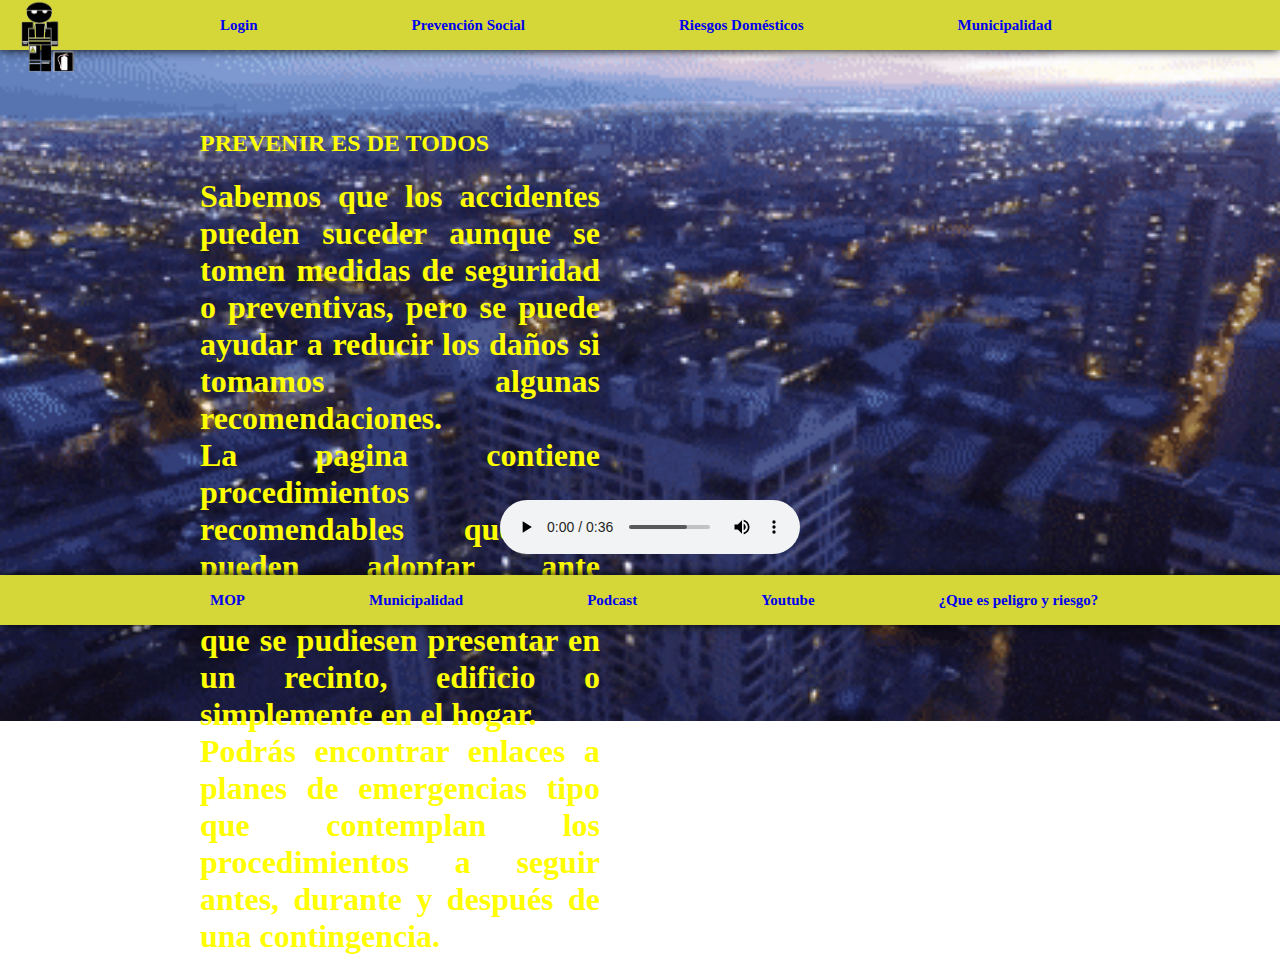
<file: index.html>
<!DOCTYPE html>
<html>

<head>
	<title>Inicio</title>
	<link rel="stylesheet" type="text/css" href="css/Style_in.css">
	<img class="logo" src="img/Dante.png">

</head>

<header>
	<ul>
		<a href="log.html">Login</a>
	    <a href="Prev_social.html">Prevención Social</a>
	    <a href="Rie_dom.html">Riesgos Domésticos</a>   
	    <a href="https://loprado.cl/dimao/operaciones-y-emergencias/">Municipalidad</a>         
	</ul>
</header>
<body > 
	<article>
		<section>
			<p>	
				<H2>PREVENIR ES DE TODOS</H2>
				<h1>

				Sabemos que los accidentes pueden suceder aunque se tomen medidas de seguridad o preventivas, pero se puede ayudar a reducir los daños si  tomamos algunas recomendaciones. <br>

				La pagina contiene procedimientos recomendables que se pueden adoptar ante situaciones de emergencia que se pudiesen presentar en un recinto, edificio o simplemente en el hogar. <br>

				
				Podrás encontrar enlaces a planes de emergencias tipo que contemplan los procedimientos a seguir antes, durante y después de una contingencia.

<br> </h1>
			
			
			</p>

	    </section>
	    <aside>
			<iframe width="560" height="315" src="https://www.youtube.com/embed/VeSSJ49uIxI" title="YouTube video player" frameborder="0" allow="accelerometer; autoplay; clipboard-write; encrypted-media; gyroscope; picture-in-picture" allowfullscreen></iframe>
		</aside>
	</article>
	

	<audio controls>
		<source src="sound/Inicio.mp3" type="audio/mpeg">
		</audio>


</body>



<footer>
	<ul>
		<a href="https://dgop.mop.gob.cl/areasdgop/prevencionderiesgos/Documents/MANUAL_DE_PREVENCION_DE_RIESGOS_MOP.pdf">MOP</a>
		<a href="https://loprado.cl/dimao/operaciones-y-emergencias/">Municipalidad</a>
		<a href="https://open.spotify.com/show/3tGQPUiCNEJGu3Sy4EpxZy">Podcast</a>
		<a href="https://www.youtube.com/watch?v=abkBOGyOtR8">Youtube</a>
		<a href="https://www.youtube.com/watch?v=0Hvte2FPq_M">¿Que es peligro y riesgo?</a>
	</ul>

</footer>

</html>
</file>
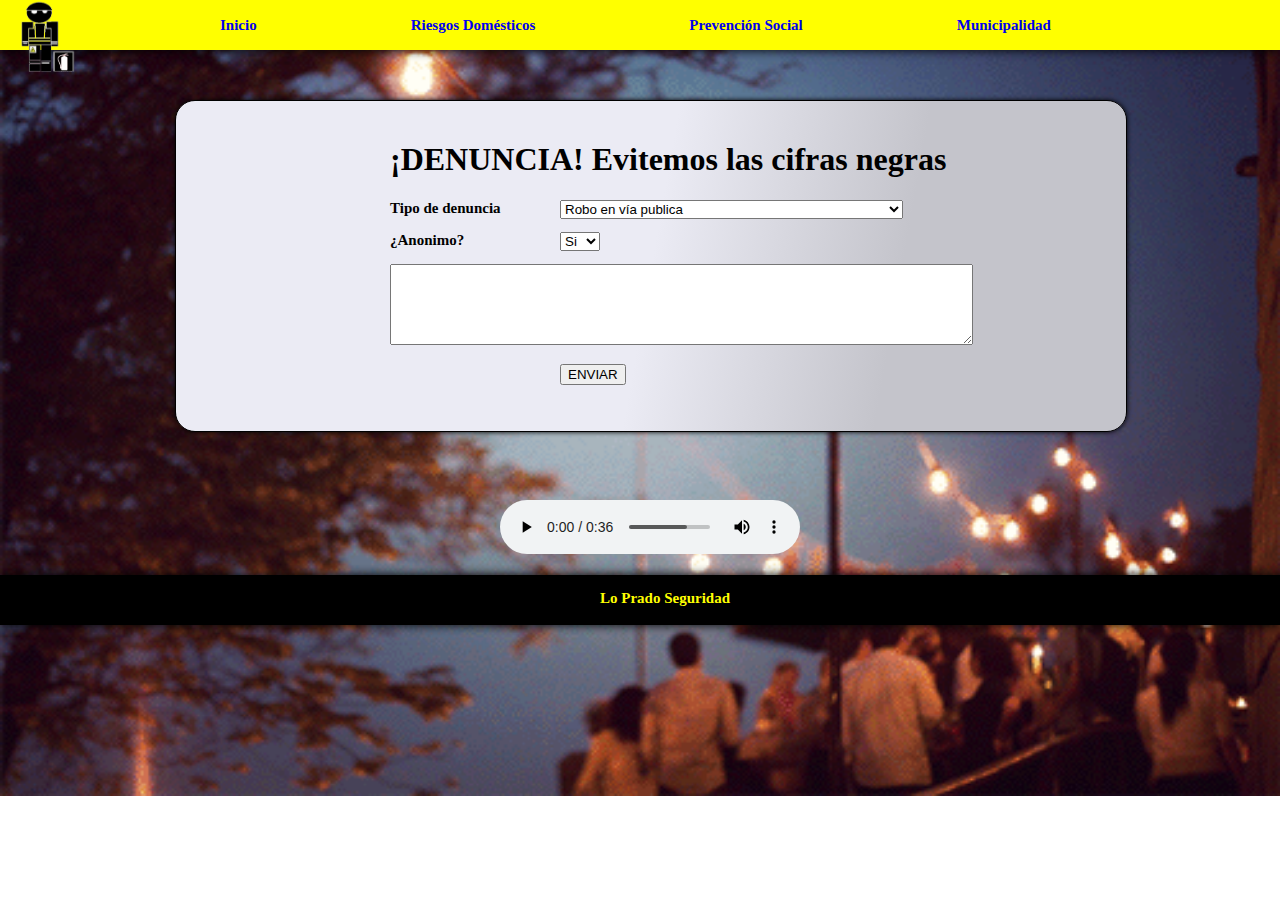
<file: Denuncia.html>
<!DOCTYPE html>
<html>
<head>
	<title>Denuncias</title>
	<link rel="stylesheet" type="text/css" href="css/Style_den.css">
	<img class="logo" src="img/Dante.png">
</head>

<header>
<ul>
	<a href="index.html">Inicio</a>
	<a href="Rie_dom.html">Riesgos Domésticos</a>
	<a href="Prev_social.html">Prevención Social</a>         
	<a href="https://loprado.cl/dimao/operaciones-y-emergencias/">Municipalidad</a>
</ul>
</header>                                            
                                                        <!--RODERIC DANIEL ZAMBRANO GONZALEZ-->
<body>
	<script src="js/Denuncia.js"></script>
	<div class="fondo"></div>

	<form name="form" class="form" action="">
		<h1>¡DENUNCIA! Evitemos las cifras negras</h1>

		<p>Tipo de denuncia

			<select>
				<option>Robo en vía publica</option>
				<option>Robo en propiedad privada</option>
				<option>Acoso callejero</option>
				<option>Contaminación de la via pública</option>
				<option>Ruidos molestos</option>
				<option>Abandono animal</option>
				<option>Maltrato animal</option>
				<option>Adulto mayor vulnerado</option>
				<option>Menor vulnerado</option>
				<option>Problema con alcantarillado comunal</option>
				<option>Problema con el tendido eléctrico o alumbrado publico</option>
				<option>Calle en mal estado</option>
				<option>Venta de drogas</option>
				<option>Mala convivencia</option>
				
			</select>
			<p>¿Anonimo?

			<select>
				<option>Si</option>
				<option>No</option>
				
			</select>

		
		<p><textarea id=comentario rows="5" cols="70"></textarea></p>


			
		
		
	</p>
	<input onclick=ir() type="button" value="ENVIAR">
	
	</form>
                 <audio controls>
				<source src="sound/CifrasNegras.mp3" type="audio/mpeg">
				</audio>
</body>
<footer>

	<p>
		Lo Prado Seguridad
	</p>
	
</footer>
</html>
</file>
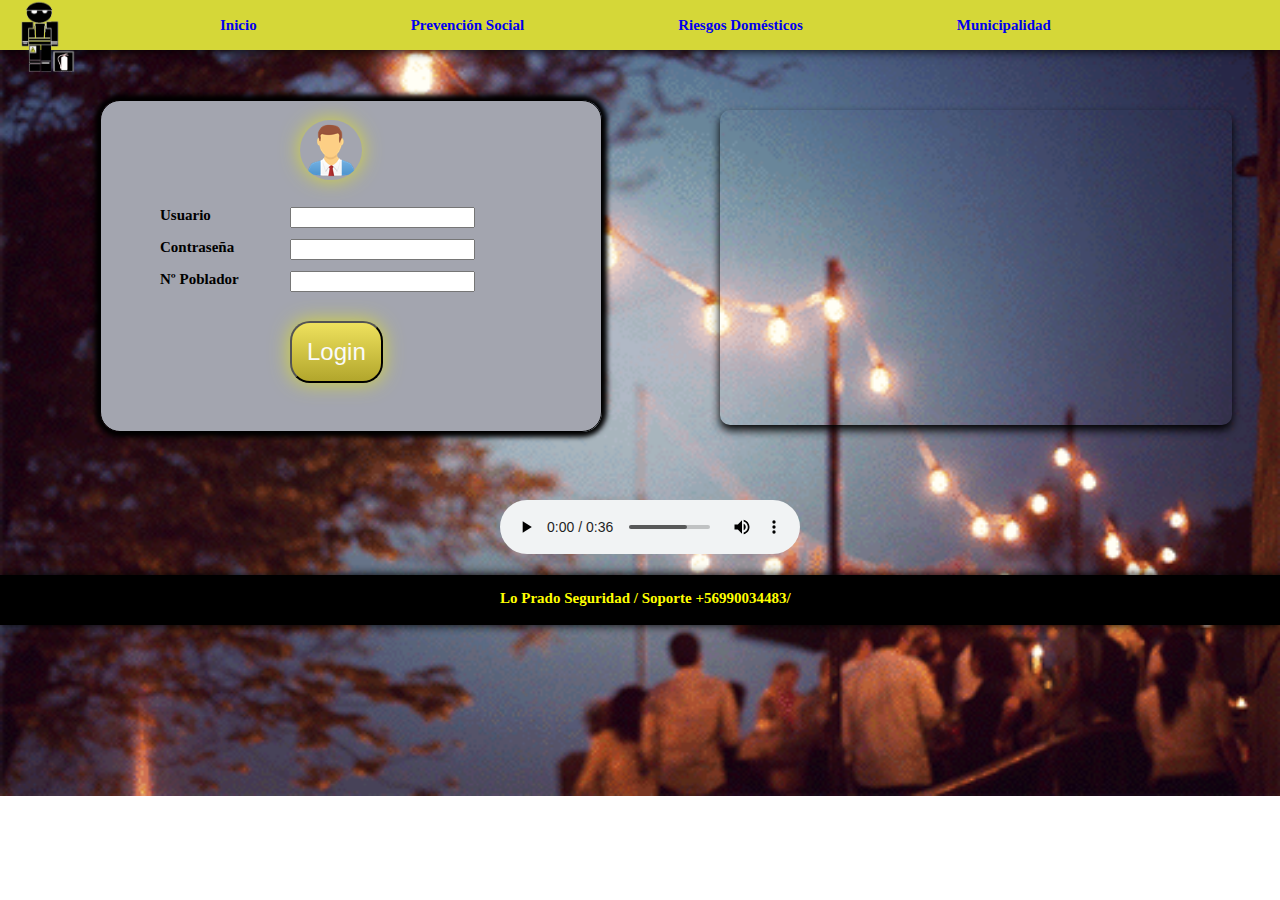
<file: log.html>
<!DOCTYPE html>
<html>
<head>
	<title>Login</title>
	<link rel="stylesheet" type="text/css" href="css/Style_log.css">
	<img class="logo" src="img/Dante.png">


	
</head>

<header>
<ul>
	
	<a href="index.html">Inicio</a>
	<a href="Prev_social.html">Prevención Social</a>
	<a href="Rie_dom.html">Riesgos Domésticos</a>   
	<a href="https://loprado.cl/dimao/operaciones-y-emergencias/">Municipalidad</a>  
    
	
</ul>
</header>                                            
                                                      <!--RODERIC DANIEL ZAMBRANO GONZALEZ-->
<body>
	

  <div class="fondo"></div>
	


	<script src="js/log.js"></script>

	<form class="form" name="form" action="INICIO SESION">
		<img class="logo3" src="img/user.png">

		<br>
		<br>
		<br>
		<br>
		<P>Usuario <input type=text name=login></P>
		<p>Contraseña <input type=password name=password></P>
		<p>Nº Poblador <input type=password name=poblador></P>

		
		<br>
		<input class="boton" onclick=ir() type=button value="Login">
		<!--<aside>
			<img class="img1" src="img/Seguridad.png">
			<img class="img" src="img/Advert.png">
		</aside>-->
	</form>
	
	</p>
<audio controls>
				<source src="sound/login.mp3" type="audio/mpeg">
				</audio>

				<iframe width="560" height="315" src="https://www.youtube.com/embed/mvseXfAXy8k" title="YouTube video player" frameborder="0" allow="accelerometer; autoplay; clipboard-write; encrypted-media; gyroscope; picture-in-picture" allowfullscreen></iframe>
</body>
<footer>
	<p>
		Lo Prado Seguridad / Soporte +56990034483/ 
	</p>
</footer>
</html>
</file>
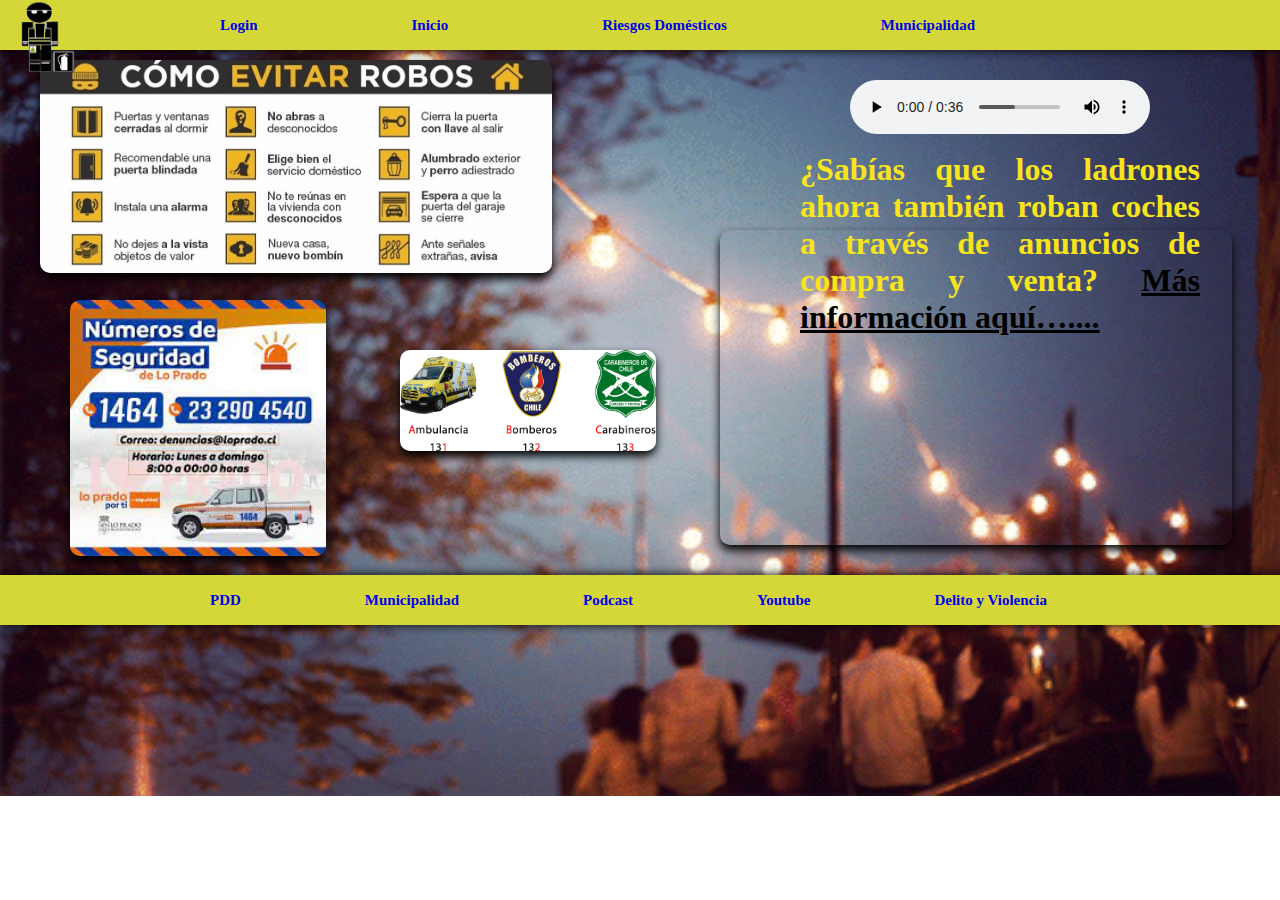
<file: Prev_social.html>
<!DOCTYPE html>
<html>

<head>
	<title>Prevención Social</title>
	<link rel="stylesheet" type="text/css" href="css/Style_soc.css">
	<img class="logo" src="img/Dante.png">

</head>

<header>
	<ul>
		<a href="log.html">Login</a>
		<a href="index.html">Inicio</a>
	    <a href="Rie_dom.html">Riesgos Domésticos</a>    
	    <a href="https://loprado.cl/dimao/operaciones-y-emergencias/">Municipalidad</a>         

	</ul>
</header>

<body>
	<article>
		<section>
			
			<h1>	
				¿Sabías que los ladrones ahora también roban coches a través de anuncios de compra y venta? <a href="https://www.youtube.com/watch?v=uC8QTaDXtSw">Más información aquí…....</a>

			</h1>

	  


	    </section>
	    <aside>
	    	<img class="img" src="img/ROB1.jpg">
	    	<img class="img3" src="img/ROB3.jpg">
	    	<img class="img4" src="img/ROB4.png">
		
		</aside>
	</article>
<audio controls>
		<source src="sound/Nosotros.mp3" type="audio/mpeg">
		</audio>

		<iframe width="560" height="315" src="https://www.youtube.com/embed/oU9visURmlo" title="YouTube video player" frameborder="0" allow="accelerometer; autoplay; clipboard-write; encrypted-media; gyroscope; picture-in-picture" allowfullscreen></iframe>
</body>


	<footer>
	<ul>
		<a href="https://www.cesc.uchile.cl/publicaciones/op_05_prevencion.pdf">PDD</a>
		<a href="https://loprado.cl/dimao/operaciones-y-emergencias/">Municipalidad</a>
		<a href="https://open.spotify.com/show/1xOdPVUVc0sFZ23rQqN4yC">Podcast</a>
		<a href="https://www.youtube.com/watch?v=t8Ai3fy7FmY">Youtube</a>
		<a href="https://www.youtube.com/watch?v=KIbLyhyLi0w">Delito y Violencia</a>
	</ul>

</footer>


</html>
</file>
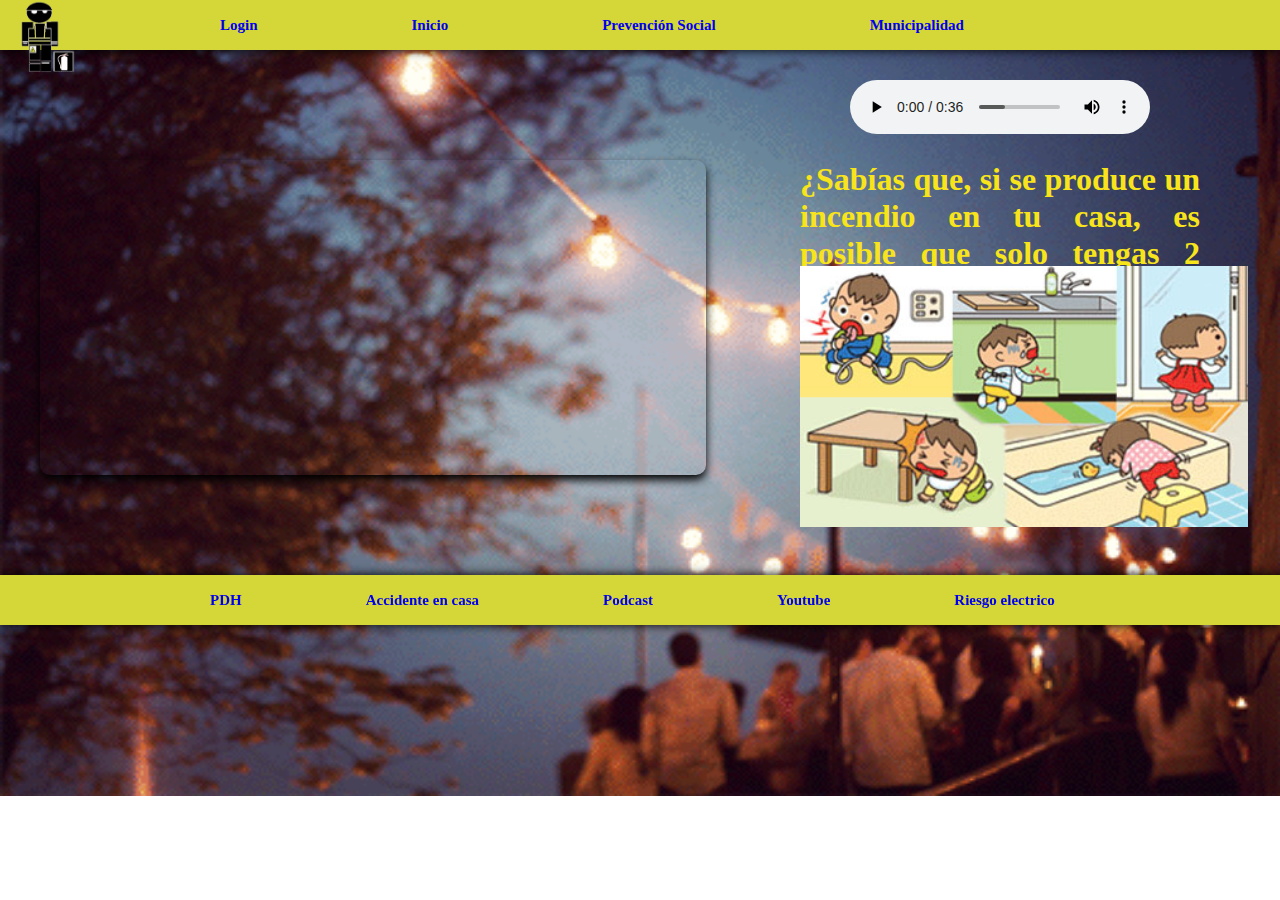
<file: Rie_dom.html>
<!DOCTYPE html>
<html>

<head>
	<title>P. Riesgos Domésticos</title>
	<link rel="stylesheet" type="text/css" href="css/Style_rie_dom.css">
	<img class="logo" src="img/Dante.png">

</head>

<header>
	<ul>
		<a href="log.html">Login</a>
		<a href="index.html">Inicio</a>
	    <a href="Prev_social.html">Prevención Social</a>
	    <a href="https://loprado.cl/dimao/operaciones-y-emergencias/">Municipalidad</a>      

	</ul>
</header>

<body>
	<article>
		<section>
			<h1>	
				¿Sabías que, si se produce un incendio en tu casa, es posible que solo tengas 2 minutos para escapar? <a href="https://www.youtube.com/watch?v=QicCa7FwzFk">Más información aquí…...</a>


			</h1>

	    </section>
	    <aside>
			<iframe width="560" height="315" src="https://www.youtube.com/embed/mxeYTUhyAW4" title="YouTube video player" frameborder="0" allow="accelerometer; autoplay; clipboard-write; encrypted-media; gyroscope; picture-in-picture" allowfullscreen></iframe>
			



<!-- SLIDER -->

		</aside>
	</article>

<audio controls>
		<source src="sound/Prevenciondom.mp3" type="audio/mpeg">
		</audio>

<!-- SLIDER -->
        <div class="slider">
            <ul>
              <img class="img2" src="img/dom2.jpg">
              <img class="img2" src="img/dom3.jpg">
              <img class="img2" src="img/dom4.jpg">
               <img class="img2" src="img/dom5.jpg">
            </ul>
        </div>



</body>


	<footer>
	<ul>
		<a href="https://www.ist.cl/wp-content/uploads/2021/04/Estudio-de-Percepci%C3%B3n-de-Riegos-en-el-Hogar.pdf">PDH</a>
		<a href="https://www.youtube.com/watch?v=ghrSjbcAxG8">Accidente en casa</a>
		<a href="https://open.spotify.com/episode/4VeW1IX65EnxruENG2FOhA">Podcast</a>
		<a href="https://www.youtube.com/watch?v=wwU6dAQIDVc">Youtube</a>
		<a href="https://www.youtube.com/watch?v=HswM8bY9Fn4">Riesgo electrico</a>
	</ul>

</footer>


</html>
</file>
<file: css/Style_in.css>
.logo
{
	position: absolute;
	left: 20px;
	top: 0px;
	z-index: 999;
	max-height: 8%;

}

body {
	z-index:-1;
	background-image: url('/img/hogar.gif');
	background-repeat: no-repeat;
	background-size: cover;

}

header
{
	position: absolute; 
	background-color: #D5D738; 
	width: 100%; 
	height:50px;
	left: 0px; 
	top: 0px;
    box-shadow:0 0px 10px 0;	
}

header ul
{
	position: absolute;
	left: 170px;

}


header a
{
	position: relative;
	text-decoration: none;
	font-size: 15px;
	margin-left: 150px;
	font-color:#000000;
	left: -140px;
	font-family: "calibri";

}

section
{
	position: absolute;
	top: 110px;
	left: 200px;
	width: 400px;
	text-align: justify; 
	color: yellow;


	
}


aside iframe
{
	position: absolute;
	top: 130px;
	width: 35%;
	left: 700px;
	border-radius: 50px / 40px;
}


footer
{
	position: absolute;
	top: 575px;
	left: 0px; 
	background-color: #D5D738;
	width: 100%; 
	height: 50px; 
	box-shadow:0 0px 10px 0;
}

footer ul 
{
	position: absolute;
	left: 170px;

}
footer a
{
	position: relative;
	text-decoration: none;
	font-size: 15px;
	margin-left: 120px;
	left: -120px;
	font-family: "calibri";

}

audio{
	position: absolute;
	left: 500px;
	top: 500px;
}
p{

	font-weight: bold;
}
ul
{

	font-weight:bold;

}
</file>
<file: css/Style_den.css>
.logo
{
	position: absolute;
	left: 20px;
	top: 0px;
	z-index: 999;
	max-height: 8%;

}

header
{
	position: absolute; 
	background-color: yellow; 
	width: 100%; 
	height:50px;
	left: 0px; 
	top: 0px;
    box-shadow:0 0px 10px 0;	
}

header ul
{
	position: absolute;
	left: 170px;

}

header a
{
	position: relative;
	text-decoration: none;
	font-size: 15px;
	margin-left: 150px;
	font-color:#000;
	left: -140px;
	font-size: 15px;
	font-family: "calibri";
}
p{

	font-weight: bold;
}
ul
{

	font-weight:bold;

}
body {
	z-index:-1;
	background-image: url('/img/Social.gif');
	background-repeat: no-repeat;
	background-size: cover;

}

section
{
	position: absolute;
	top: 120px;
	left: 250px;
	width: 300px;
	text-align: justify; 
	font-size: 15px;
	font-family: "calibri";
}

.form 
{
	position: absolute;
	top: 120px;				
	left: 390px;
	font-family: "calibri";

}

input,select
{
	position: absolute;
	left: 170px;
}

p
{
	font-size: 20px;
	font-size: 15px;
	font-family: "calibri";
}

.fondo
{
	position: absolute;
	top: 100px;
	left: 175px;
	width: 950px;
	height: 330px;
	border: 1px solid;
	box-shadow:0 0px 5px 0;
	border-radius: 20px / 20px;
	background:linear-gradient(100deg, #EBEBF4,#EBEBF4, #EBEBF4, #C4C4CB , #C4C4CB  );
}


footer
{
	position: absolute;
	top: 575px;
	left: 0px; 
	background-color: black;
	width: 100%; 
	height: 50px; 
	box-shadow:0 0px 10px 0;

}


footer p 
{
	position: absolute;
	left: 600px;
	font-size: 15px;
	font-family: "calibri";
	color: yellow;
}

audio{
	position: absolute;
	left: 500px;
	top: 500px;
}
</file>
<file: css/Style_log.css>
.logo
{
	position: absolute;
	left: 20px;
	top: 0px;
	z-index: 999;
	max-height: 8%;

}

.logo3
{
	position: absolute;
	left: 140px;
	top: 0px;
	z-index: 999;
	max-height: 30%;
	box-shadow: 0px 0px 20px #D5D738;
	border-radius: 80px;

}

header
{
	position: absolute; 
	background-color: #D5D738; 
	width: 100%; 
	height:50px;
	left: 0px; 
	top: 0px;
    box-shadow:0 0px 10px 0;	
}

header ul
{
	position: absolute;
	left: 170px;
}

iframe
{
	position: absolute;
	top: 110px;
	left: 720px;
	width: 40%;
	box-shadow:0 5px 10px 0;
	border-radius:10px ;
}

body {
	z-index:-1;
	background-image: url('/img/Social.gif');
	background-repeat: no-repeat;
	background-size: cover;

}

p{

	font-weight: bold;
}
ul
{

	font-weight:bold;

}

.boton{
	
  background-image: linear-gradient(to bottom, #EEE15D, #B2A62C);

  border-radius: 20px;
 
  
  box-shadow: 0px 0px 20px #D5D738;
  font-family: Arial;
  color: #fafafa;
  font-size: 24px;
  padding: 15px;

}


header a
{
	position: relative;
	text-decoration: none;
	font-size: 15px;
	margin-left: 150px;
	font-color:#000;
	left: -140px;
	font-size: 15px;
	font-family: "calibri";
}

h1
{
	position: absolute;
	left: 100px;
}

section
{
	position: absolute;
	top: 120px;
	left: 250px;
	width: 100px;
	text-align: justify; 
	font-size: 15px;
	font-family: "calibri";
}

.form 
{
	position: absolute;
	top: 120px;				
	left: 160px;
	font-family: "calibri";

}
.img
{ 
	position: absolute;
	left: 750px;
	top: 200px;
	z-index: 999;
	max-height: 50%;

}
.img1
{ 
	position: absolute;
	left: 400px;
	top: 100px;
	transform:rotate(-40deg) ;
	z-index: 999;
	max-height: 60%;

}

input,button
{
	position: absolute;
	left: 130px;
}

p
{
	font-size: 20px;
	font-size: 15px;
	font-family: "calibri";
}

.fondo
{
	position: absolute;
	top: 100px;
	left: 100px;
	width: 500px;
	height: 330px;
	border: 1px solid;
	box-shadow:0 0px 5px 5px;
	border-radius: 20px / 20px;
	background:linear-gradient(100deg, #A3A5AF,#A3A5AF, #A3A5AF, #A3A5AF , #A3A5AF  );
}

.form2
{
	position: absolute;
	top: 100px;				
	left: 600px;
	font-family: "calibri";

}

footer
{
	position: absolute;
	top: 575px;
	left: 0px; 
	background-color: black;
	width: 100%; 
	height: 50px; 
	box-shadow:0 0px 10px 0;

}


footer p 
{
	position: absolute;
	left: 500px;
	font-size: 15px;
	font-family: "calibri";
	color: yellow;
}

audio{
	position: absolute;
	left: 500px;
	top: 500px;
}
</file>
<file: css/Style_soc.css>
.logo
{
	position: absolute;
	left: 20px;
	top: 0px;
	z-index: 999;
	max-height: 8%;

}
body {
	z-index:-1;
	background-image: url('/img/Social.gif');
	background-repeat: no-repeat;
	background-size: cover;

}

header
{
	position: absolute; 
	background-color: #D5D738; 
	width: 100%; 
	height:50px;
	left: 0px; 
	top: 0px;
  box-shadow:0 0px 10px 0;	

}

header ul
{
	position: absolute;
	left: 170px;

}

iframe
{
	position: absolute;
	top: 230px;
	left: 720px;
	width: 40%;
	box-shadow:0 5px 10px 0;
	border-radius:10px ;
}

header a
{
	position: relative;
	text-decoration: none;
	font-size: 15px;
	margin-left: 150px;
	font-color:#000;
	left: -140px;
	font-family: "calibri";
}


section h1{
 color: #F8E41A ;
}
section a{
  color: black;
}

section a:hover{
  color: red;
}

section a:active{
  color: blue;
}

section
{
	position: absolute;
	top: 130px;
	left: 800px;
	width: 400px;
	text-align: justify; 
	font-family: "calibri";
}

.img
{
	position: absolute;
	top: 60px;
	left: 40px;
	width: 40%;
	box-shadow:0 5px 10px 0;
	border-radius:10px ;
	
}


.img3
{
	position: absolute;
	top: 300px;
	left: 70px;
	width: 20%;
	box-shadow:0 5px 10px 0;
	border-radius:10px ;
}
.img4
{
	position: absolute;
	top: 350px;
	left: 400px;
	width: 20%;
	box-shadow:0 5px 10px 0;
	border-radius:10px ;
}

footer
{
	position: absolute;
	top: 575px;
	left: 0px; 
	background-color: #D5D738;
	width: 100%;  
	height: 50px; 
	box-shadow:0 0px 10px 0;
}

footer p 
{
	position: absolute;
	left: 550px;
	font-size: 15px;
	font-family: "calibri";
}

p{

	font-weight: bold;
}
ul
{

	font-weight:bold;

}

footer ul 
{
	position: absolute;
	left: 170px;

}
footer a
{
	position: relative;
	text-decoration: none;
	font-size: 15px;
	margin-left: 120px;
	left: -120px;
	font-family: "calibri";

}

audio{
	position: absolute;
	left: 850px;
	top: 80px;
}
</file>
<file: css/Style_rie_dom.css>
.logo
{
	position: absolute;
	left: 20px;
	top: 0px;
	z-index: 999;
	max-height: 8%;

}

body {
	z-index:-1;
	background-image: url('/img/Social.gif');
	background-repeat: no-repeat;
	background-size: cover;

}
header
{
	position: absolute; 
	background-color: #D5D738; 
	width: 100%; 
	height:50px;
	left: 0px; 
	top: 0px;
    box-shadow:0 0px 10px 0;	
}

header ul
{
	position: absolute;
	left: 170px;

}

header a
{
	position: relative;
	text-decoration: none;
	font-size: 15px;
	margin-left: 150px;
	font-color:#000;
	left: -140px;
	font-family: "calibri";
}


section h1{
 color: #F8E41A ;
}
section a{
  color: black;
}

section a:hover{
  color: red;
}

section a:active{
  color: blue;
}
section
{
	position: absolute;
	top: 140px;
	left: 800px;
	width: 400px;
	text-align: justify; 
	font-family: "calibri";
}

aside iframe
{
	position: absolute;
	top: 160px;
	left: 40px;
	width: 52%;
	box-shadow:0 5px 10px 0;
	border-radius:10px ;
}

footer
{
	position: absolute;
	top: 575px;
	left: 0px; 
	background-color: #D5D738;
	width: 100%;  
	height: 50px; 
	box-shadow:0 0px 10px 0;
}

footer p 
{
	position: absolute;
	left: 550px;
	font-size: 15px;
	font-family: "calibri";
}

p{

	font-weight: bold;
}
ul
{

	font-weight:bold;

}
footer ul 
{
	position: absolute;
	left: 170px;

}
footer a
{
	position: relative;
	text-decoration: none;
	font-size: 15px;
	margin-left: 120px;
	left: -120px;
	font-family: "calibri";

}

audio{
	position: absolute;
	left: 850px;
	top: 80px;
}

.slider
{

	width: 35%; /** Tamaño del slider**/
	height: 52%;
	margin:auto;
	overflow: hidden;
	position: fixed;
	left: 800px;
	top: 250px;
	box-shadow:0 0px 0px 0;
	border-radius:10px ;

}

.slider ul
{
	display: flex;
	padding: 0;
	width: 400%;

	animation: cambio 20s infinite linear;}

.slider li
{
	width: 100%;
	list-style: none;
}



.slider img
{
	width: 100%;
}

@keyframes cambio
{
	0% {margin-left: 0;}
	20% {margin-left: 0;}

	25%{margin-left: -100%;}
	45%{margin-left: -100%;}

	50%{margin-left: -200%;}
	70%{margin-left: -200%;}

	75%{margin-left: -300%;}
	100%{margin-left: -300%;}
}
</file>
